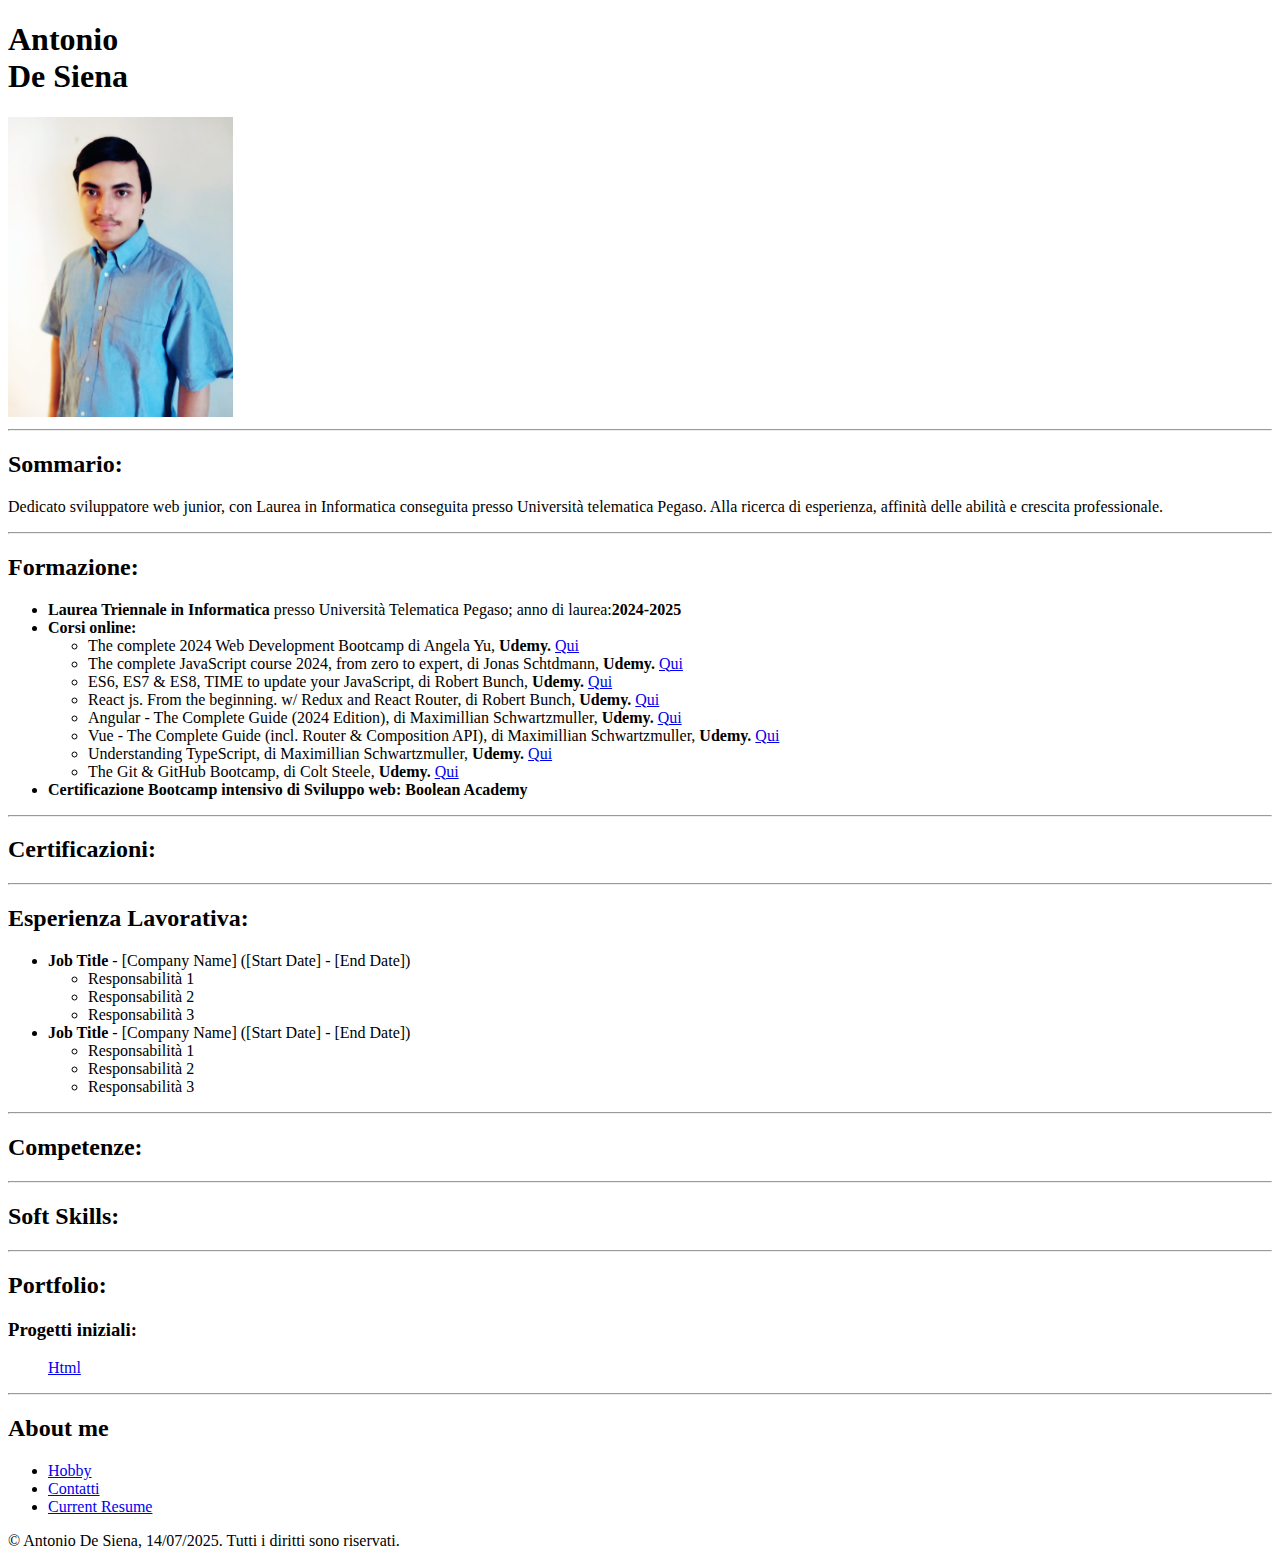
<file: index.html>
<!DOCTYPE html>
<html lang="en">
<head>
    <meta charset="UTF-8">
    <meta name="viewport" content="width=device-width, initial-scale=1.0">
    <title>My Resume Project</title>
</head>
<body>
    <h1>Antonio <br />De Siena</h1>
    <img src="./assets/images/Foto_Curriculum.png" alt="Foto professionale Curriculum" height="300"/>
    <hr />
    <section>
        <h2>Sommario:</h2>
        <p>Dedicato sviluppatore web junior, con Laurea in Informatica conseguita presso Università telematica Pegaso. Alla ricerca di esperienza, affinità delle abilità e crescita professionale.</p>
    </section>
    <hr />
    <section>
        <h2>Formazione:</h2>
        <ul>
            <li><strong>Laurea Triennale in Informatica </strong>presso Università Telematica Pegaso; anno di laurea:<strong>2024-2025</strong></li>
            <li><strong>Corsi online:<br /></strong>
            <ul>
                <li>The complete 2024 Web Development Bootcamp di Angela Yu, <strong>Udemy. </strong><a href="https://www.udemy.com/course/the-complete-web-development-bootcamp/?couponCode=LETSLEARNNOWPP">Qui</a></li>
                <li>The complete JavaScript course 2024, from zero to expert, di Jonas Schtdmann, <strong>Udemy. </strong><a href="https://www.udemy.com/course/the-complete-javascript-course/?couponCode=LETSLEARNNOWPP">Qui</a></li>
                <li>ES6, ES7 & ES8, TIME to update your JavaScript, di Robert Bunch, <strong>Udemy. </strong><a href="https://www.udemy.com/course/es6-es7-and-es8-its-time-to-update-your-javascript/?couponCode=LETSLEARNNOWPP">Qui</a></li>
                <li>React js. From the beginning. w/ Redux and React Router, di Robert Bunch, <strong>Udemy. </strong><a href="https://www.udemy.com/course/react-js-from-the-beginning-w-redux-and-react-router/?couponCode=LETSLEARNNOWPP">Qui</a>
                </li>
                <li>Angular - The Complete Guide (2024 Edition), di Maximillian Schwartzmuller, <strong>Udemy. </strong><a href="https://www.udemy.com/course/the-complete-guide-to-angular-2/?couponCode=LETSLEARNNOWPP">Qui</a>
                </li>
                <li>Vue - The Complete Guide (incl. Router & Composition API), di Maximillian Schwartzmuller, <strong>Udemy. </strong><a href="https://www.udemy.com/course/vuejs-2-the-complete-guide/?couponCode=LETSLEARNNOWPP">Qui</a></li>
                <li>Understanding TypeScript, di Maximillian Schwartzmuller, <strong>Udemy. </strong><a href="https://www.udemy.com/course/understanding-typescript/?couponCode=LETSLEARNNOWPP">Qui</a></li>
                <li>The Git & GitHub Bootcamp, di Colt Steele, <strong>Udemy. </strong><a href="https://www.udemy.com/course/git-and-github-bootcamp/?couponCode=LETSLEARNNOWPP">Qui</a></li>
            </ul>
            </li>
            <li><strong>Certificazione Bootcamp intensivo di Sviluppo web: Boolean Academy</strong></li>
        </ul>
    </section>
    <hr />
    <section>
        <h2>Certificazioni:</h2>
        <ul>
            
        </ul>
    </section>
    <hr />
    <section>
        <h2>Esperienza Lavorativa:</h2>
        <ul>
            <li>
                <strong>Job Title</strong> - [Company Name] ([Start Date] - [End Date])
                <ul>
                    <li>Responsabilità 1</li>
                    <li>Responsabilità 2</li>
                    <li>Responsabilità 3</li>
                </ul>
            </li>
            <li>
                <strong>Job Title</strong> - [Company Name] ([Start Date] - [End Date])
                <ul>
                    <li>Responsabilità 1</li>
                    <li>Responsabilità 2</li>
                    <li>Responsabilità 3</li>
                </ul>
            </li>
        </ul>
    </section>
    <hr />
    <section>
        <h2>Competenze:</h2>
        <ul>

        </ul>
    </section>
    <hr />
    <section>
        <h2>Soft Skills:</h2>
        <ul>

        </ul>
    </section>
    <hr />
    <section>
        <h2>Portfolio:</h2>
        <h3>Progetti iniziali:</h3>
        <nav>
            <ul>
                <a href="./assets/4.3 HTML Porfolio Project/index.html">Html</a>
            </ul>
        </nav>
    </section>
    <hr />
    <h2>About me</h2>
    <nav>
        <ul>
            <li><a href="./public/Hobby.html">Hobby</a></li>
            <li><a href="./public/Contatti.html">Contatti</a></li>
            <li><a href="./Curriculum.html">Current Resume</a></li>
        </ul>
    </nav>
    

    <!-- Footer -->
    <footer>
        <p>© Antonio De Siena, 14/07/2025. Tutti i diritti sono riservati.</p>
    </footer>

</body>
</html>
</file>
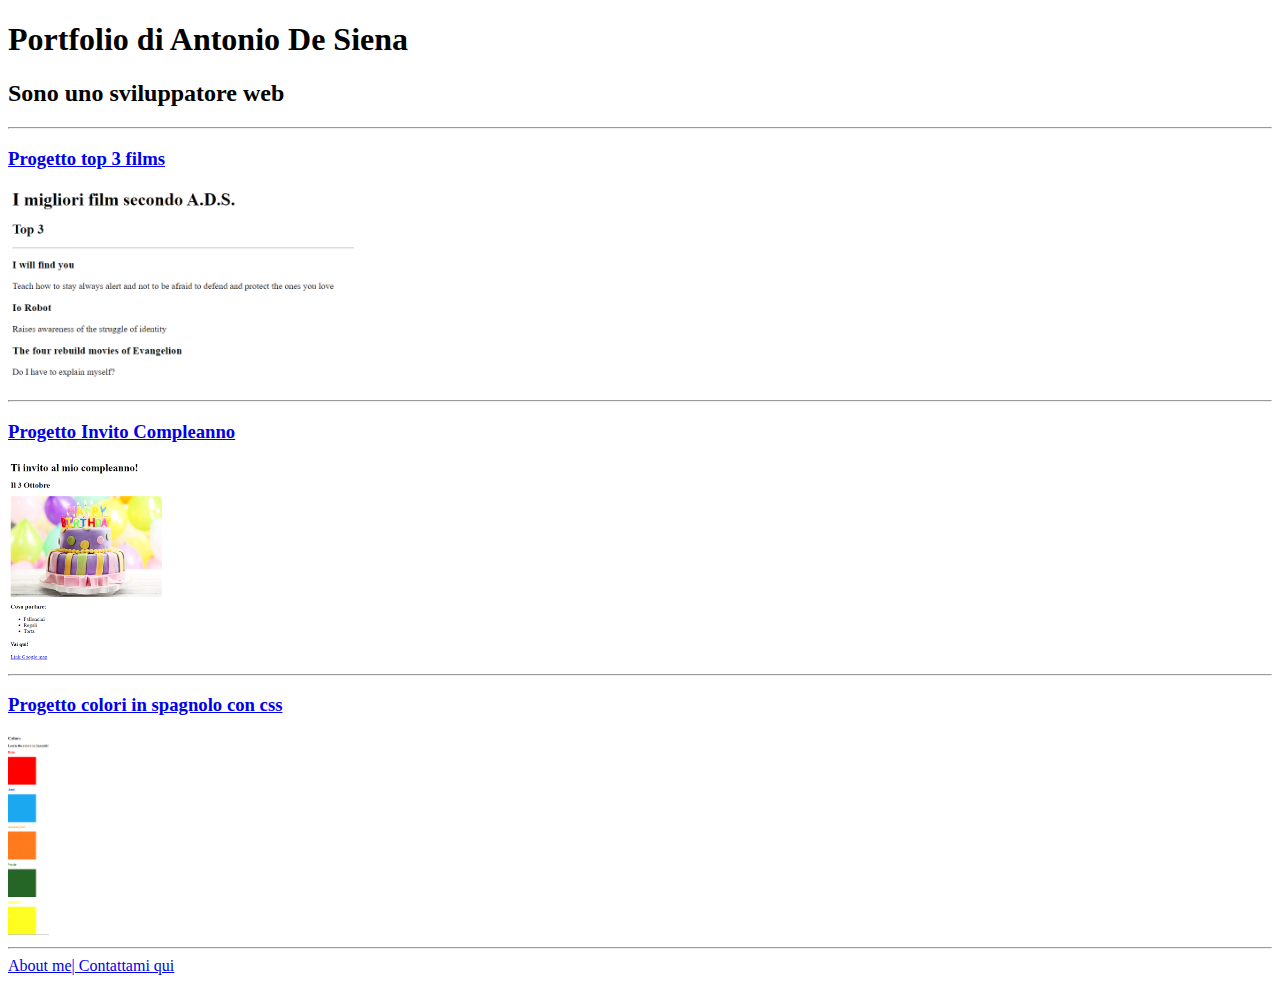
<file: assets/4.3 HTML Porfolio Project/index.html>
<!DOCTYPE html>
<html lang="en">
<head>
    <meta charset="UTF-8">
    <meta name="viewport" content="width=device-width, initial-scale=1.0">
    <title>Portfolio Antonio De Siena</title>
</head>
<body>
    <h1>Portfolio di Antonio De Siena</h1>
    <h2>Sono uno sviluppatore web</h2>
    <hr />
    <a href="./public/Top3Film.html"><h3>Progetto top 3 films</h3></a>
    <img src="./assets/images/film.png" alt="Progetto film" height="200"/>
    <hr/>
    <a href="./public/InvitoAlCompleanno.html"><h3>Progetto Invito Compleanno</h3></a>
    <img src="./assets/images/Torta.png" alt="Progetto incito compleanno" height="200"/>
    <hr />
    <a href="../5.4 Color Vocab Website/index.html"><h3>Progetto colori in spagnolo con css</h3></a>
    <img src="../5.4 Color Vocab Website/images/Immagine 2024-07-15 141939.png" alt="Progetto colori in spagnolo con css" height="200"/>
    <hr />
    <a href="./public/about.html">About me</a><a href="./public/contact.html">| Contattami qui</a>

</body>
</html>

<!-- TODO 2: Add Your previous projects' HTML into the public folder -->

<!-- TODO 3: Take screenshots of your project previews and add the images to the images folder -->

<!-- TODO 4: Add titles/subtitles etc. -->

<!-- TODO 5: Add a link to the project pages -->

<!-- TODO 6: Add images to show the project previews
HINT for TODO 6: You can use the height attribute set to 200 to make the image smaller:
https://developer.mozilla.org/en-US/docs/Web/HTML/Element/img#attr-height -->

<!-- TODO 7: Add the Contact Me and About Me page links -->
</file>
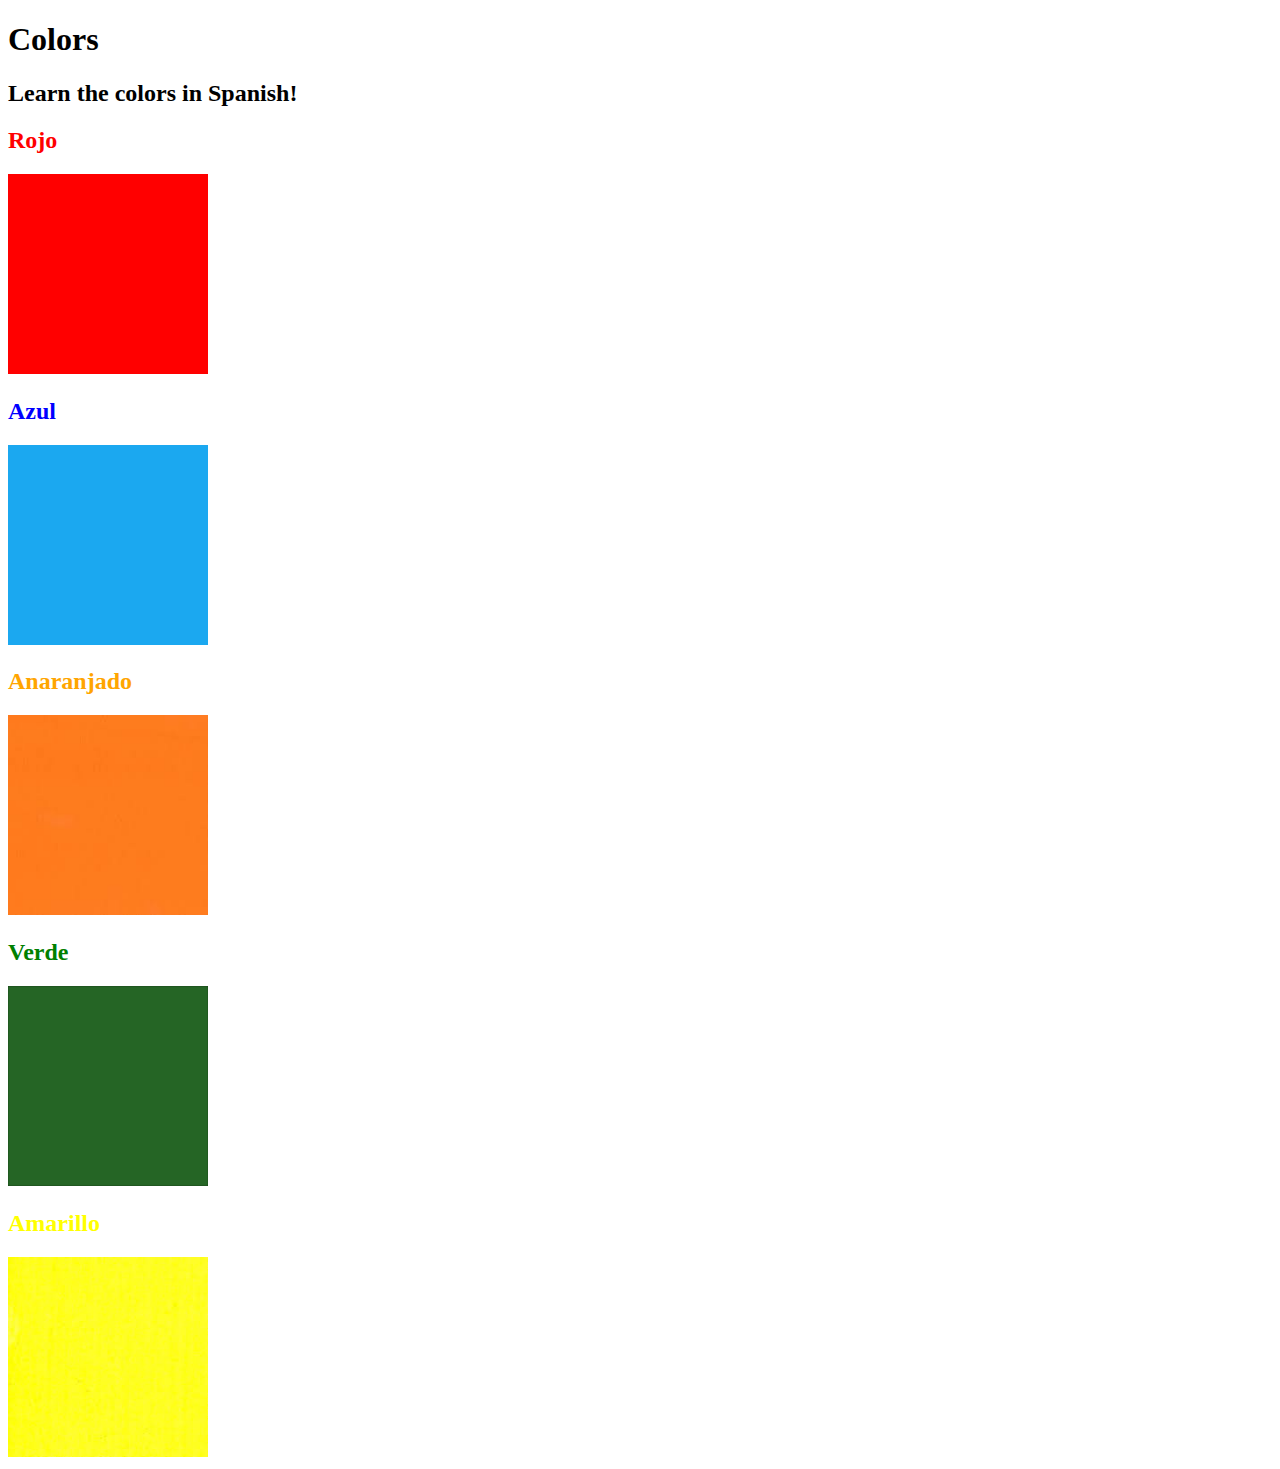
<file: assets/5.4 Color Vocab Website/index.html>
<!DOCTYPE html>
<html lang="en">
  <head>
    <meta charset="UTF-8" />
    <title>Spanish Vocabulary</title>
    <link rel="stylesheet" href="./styles.css" />
  </head>

  <body>
    <h1>Colors</h1>
    <h2>Learn the colors in Spanish!</h2>
    <h2 class="color-title" id="red">Rojo</h2>
    <img src="./assets/images/red.png" alt="red" />

    <h2 class="color-title" id="blue">Azul</h2>
    <img src="./assets/images/blue.png" alt="blue" />

    <h2 class="color-title" id="orange">Anaranjado</h2>
    <img src="./assets/images/orange.png" alt="orange" />

    <h2 class="color-title" id="green">Verde</h2>
    <img src="./assets/images/green.png" alt="green" />

    <h2 class="color-title" id="yellow">Amarillo</h2>
    <img src="./assets/images/yellow.png" alt="yellow" />
  </body>
</html>

<!-- 
TODOs
IMPORTANT: You should not need to make ANY CHANGES to index.html
All code should be written in your CSS file.

1. Create a CSS file and incorporate it as an external stylesheet.
2. Use CSS to style each of the color titles to meaning. 
Hint: Use the id to help if you don't know the words in spanish.
3. Use CSS to change all the color titles to have "font-weight: normal;"
4. Use CSS (not HTML) to make all the images 200px heigh and 200px wide. 
Hint: 
https://developer.mozilla.org/en-US/docs/Web/CSS/height
https://developer.mozilla.org/en-US/docs/Web/CSS/width
-->
</file>
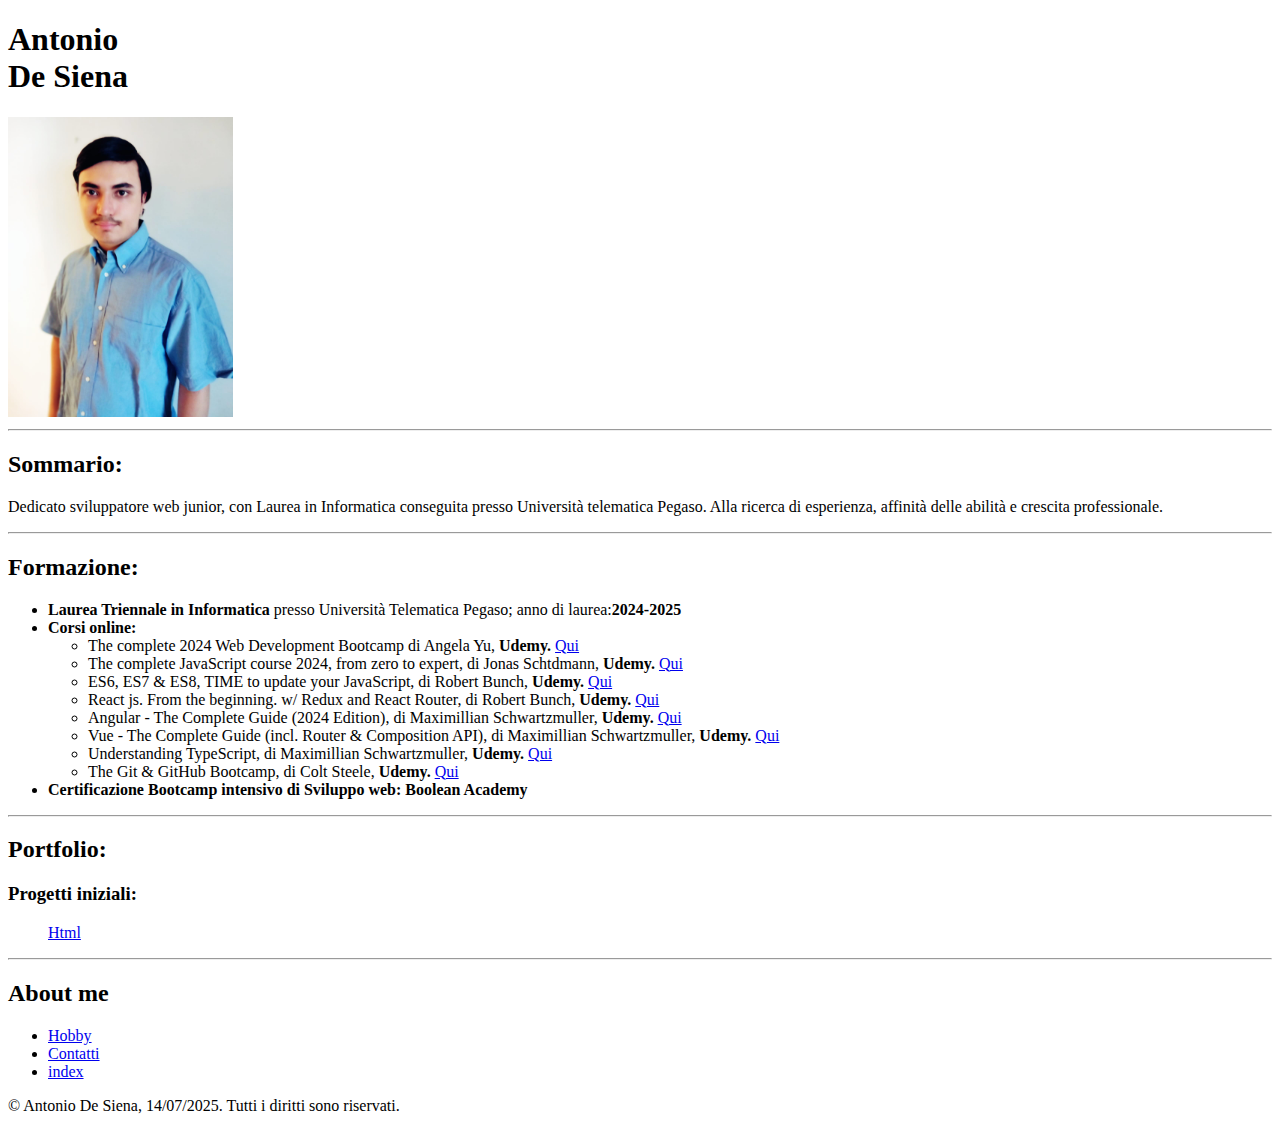
<file: Curriculum.html>
<!DOCTYPE html>
<html lang="en">
<head>
    <meta charset="UTF-8">
    <meta name="viewport" content="width=device-width, initial-scale=1.0">
    <title>My Resume Project</title>
</head>
<body>
    <h1>Antonio <br />De Siena</h1>
    <img src="./assets/images/Foto_Curriculum.png" alt="Foto professionale Curriculum" height="300"/>
    <hr />
    <section>
        <h2>Sommario:</h2>
        <p>Dedicato sviluppatore web junior, con Laurea in Informatica conseguita presso Università telematica Pegaso. Alla ricerca di esperienza, affinità delle abilità e crescita professionale.</p>
    </section>
    <hr />
    <section>
        <h2>Formazione:</h2>
        <ul>
            <li><strong>Laurea Triennale in Informatica </strong>presso Università Telematica Pegaso; anno di laurea:<strong>2024-2025</strong></li>
            <li><strong>Corsi online:<br /></strong>
            <ul>
                <li>The complete 2024 Web Development Bootcamp di Angela Yu, <strong>Udemy. </strong><a href="https://www.udemy.com/course/the-complete-web-development-bootcamp/?couponCode=LETSLEARNNOWPP">Qui</a></li>
                <li>The complete JavaScript course 2024, from zero to expert, di Jonas Schtdmann, <strong>Udemy. </strong><a href="https://www.udemy.com/course/the-complete-javascript-course/?couponCode=LETSLEARNNOWPP">Qui</a></li>
                <li>ES6, ES7 & ES8, TIME to update your JavaScript, di Robert Bunch, <strong>Udemy. </strong><a href="https://www.udemy.com/course/es6-es7-and-es8-its-time-to-update-your-javascript/?couponCode=LETSLEARNNOWPP">Qui</a></li>
                <li>React js. From the beginning. w/ Redux and React Router, di Robert Bunch, <strong>Udemy. </strong><a href="https://www.udemy.com/course/react-js-from-the-beginning-w-redux-and-react-router/?couponCode=LETSLEARNNOWPP">Qui</a>
                </li>
                <li>Angular - The Complete Guide (2024 Edition), di Maximillian Schwartzmuller, <strong>Udemy. </strong><a href="https://www.udemy.com/course/the-complete-guide-to-angular-2/?couponCode=LETSLEARNNOWPP">Qui</a>
                </li>
                <li>Vue - The Complete Guide (incl. Router & Composition API), di Maximillian Schwartzmuller, <strong>Udemy. </strong><a href="https://www.udemy.com/course/vuejs-2-the-complete-guide/?couponCode=LETSLEARNNOWPP">Qui</a></li>
                <li>Understanding TypeScript, di Maximillian Schwartzmuller, <strong>Udemy. </strong><a href="https://www.udemy.com/course/understanding-typescript/?couponCode=LETSLEARNNOWPP">Qui</a></li>
                <li>The Git & GitHub Bootcamp, di Colt Steele, <strong>Udemy. </strong><a href="https://www.udemy.com/course/git-and-github-bootcamp/?couponCode=LETSLEARNNOWPP">Qui</a></li>
            </ul>
            </li>
            <li><strong>Certificazione Bootcamp intensivo di Sviluppo web: Boolean Academy</strong></li>
        </ul>
    </section>
    
    <hr />
    <section>
        <h2>Portfolio:</h2>
        <h3>Progetti iniziali:</h3>
        <nav>
            <ul>
                <a href="./assets/4.3 HTML Porfolio Project/index.html">Html</a>
            </ul>
        </nav>
    </section>
    <hr />
    <h2>About me</h2>
    <nav>
        <ul>
            <li><a href="./public/Hobby.html">Hobby</a></li>
            <li><a href="./public/Contatti.html">Contatti</a></li>
            <li><a href="./index.html">index</a></li>
        </ul>
    </nav>
    

    <!-- Footer -->
    <footer>
        <p>© Antonio De Siena, 14/07/2025. Tutti i diritti sono riservati.</p>
    </footer>

</body>
</html>
</file>
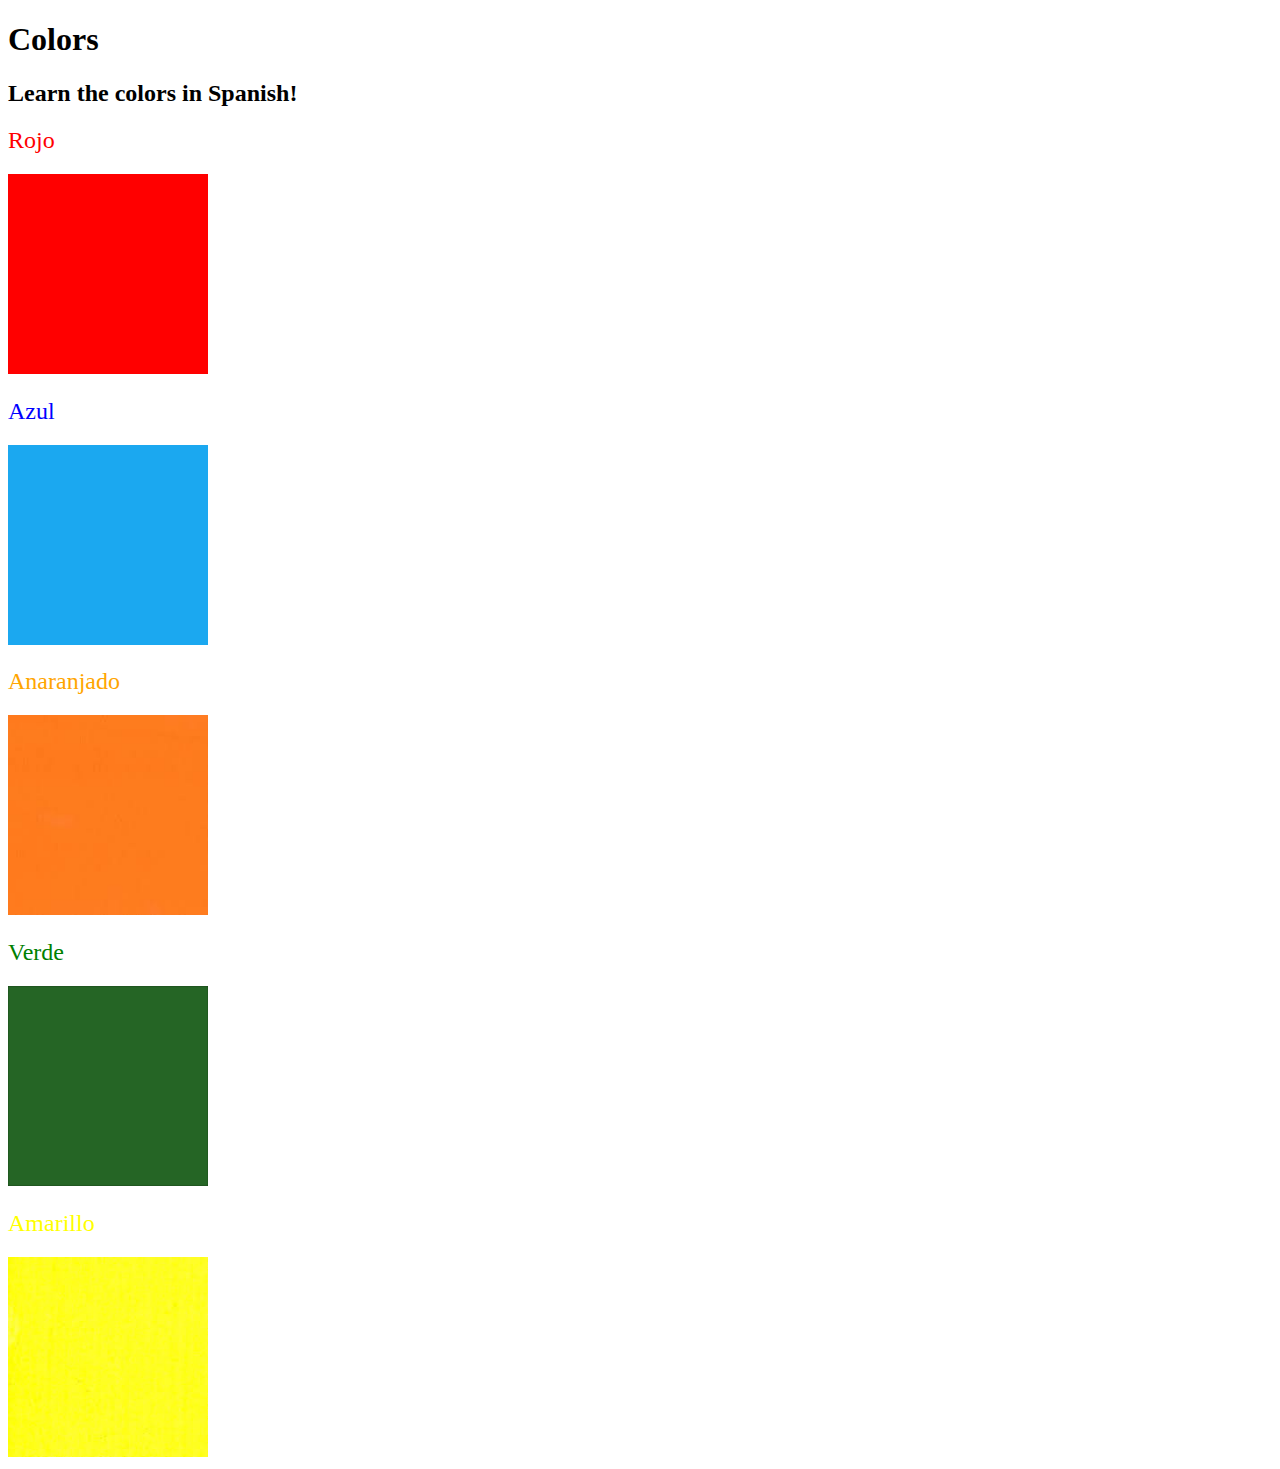
<file: assets/5.4 Color Vocab Website/solution/solution.html>
<!DOCTYPE html>
<html lang="en">
  <head>
    <meta charset="UTF-8" />
    <title>Spanish Vocabulary</title>
    <link rel="stylesheet" href="./style.css" />
  </head>

  <body>
    <h1>Colors</h1>
    <h2>Learn the colors in Spanish!</h2>
    <h2 class="color-title" id="red">Rojo</h2>
    <img src="./assets/images/red.png" alt="red" />

    <h2 class="color-title" id="blue">Azul</h2>
    <img src="./assets/images/blue.png" alt="blue" />

    <h2 class="color-title" id="orange">Anaranjado</h2>
    <img src="./assets/images/orange.png" alt="orange" />

    <h2 class="color-title" id="green">Verde</h2>
    <img src="./assets/images/green.png" alt="green" />

    <h2 class="color-title" id="yellow">Amarillo</h2>
    <img src="./assets/images/yellow.png" alt="yellow" />
  </body>
</html>
</file>
<file: assets/5.4 Color Vocab Website/styles.css>
#red {
    color:red;
}
#blue {
    color:blue;
}
#orange {
    color:orange;
}
#green {
    color:green;
}
#yellow {
    color:yellow;
}
img {
    height:200px;
    width:200px;
}
</file>
<file: assets/5.4 Color Vocab Website/solution/style.css>
img {
  height: 200px;
  width: 200px;
}

.color-title {
  font-weight: normal;
}

#red {
  color: red;
}

#blue {
  color: blue;
}

#orange {
  color: orange;
}

#green {
  color: green;
}

#yellow {
  color: yellow;
}
</file>
